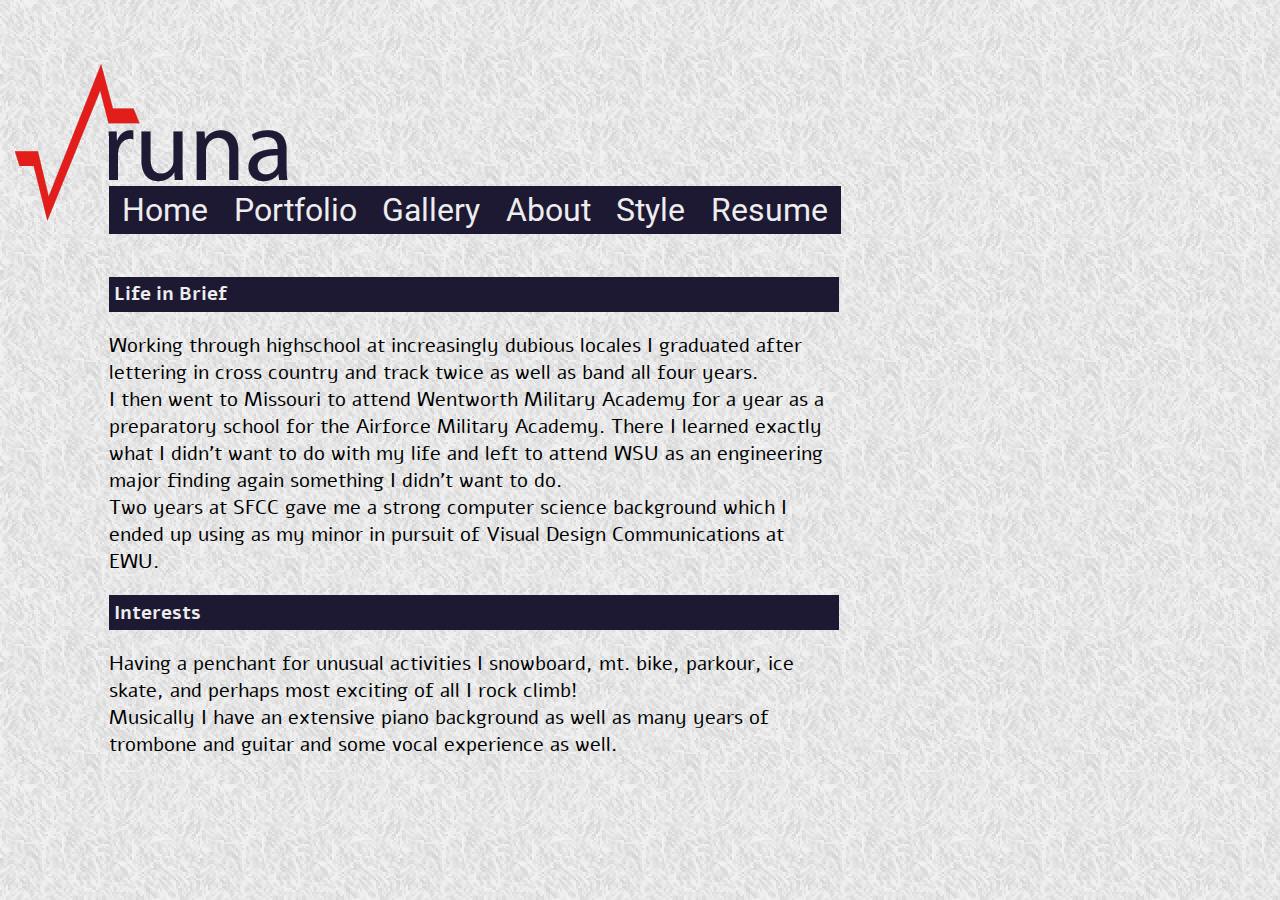
<file: about.html>
<!doctype html>
<html lang="en">
<head>
	<link href='http://fonts.googleapis.com/css?family=Roboto' rel='stylesheet' type='text/css'>
  <link href='http://fonts.googleapis.com/css?family=Alef' rel='stylesheet' type='text/css'>
  <link href='http://fonts.googleapis.com/css?family=Carrois+Gothic+SC' rel='stylesheet' type='text/css'>
	<meta charset="UTF-8">
	<title>About</title>


	<link rel="stylesheet" href="css/styles.css">
</head>
<body>

	<div class="logo">

		<nav>
			<ul>
				<li><a href="index.html">Home</a></li>
				<li><a href="portfolio.html">Portfolio</a></li>
				<li><a href="gallery.html">Gallery</a></li>
				<li><a href="about.html">About</a></li>
				<li><a href="Style.html">Style</a></li>
				<li><a href="resume.html">Resume</a></li>
			</ul>
		</nav>

	</div>
	
	<div class="life">
		<h3>Life in Brief</h3>
		<p>Working through highschool at increasingly dubious locales I graduated after lettering in cross country and track twice as well as band all four years.<br>I then went to Missouri to attend Wentworth Military Academy for a year as a preparatory school for the Airforce Military Academy. There I learned exactly what I didn't want to do with my life and left to attend WSU as an engineering major finding again something I didn't want to do.<br>Two years at SFCC gave me a strong computer science background which I ended up using as my minor in pursuit of Visual Design Communications at EWU.</p>
		<h3>Interests</h3>
		<p>Having a penchant for unusual activities I snowboard, mt. bike, parkour, ice skate, and perhaps most exciting of all I rock climb!<br>Musically I have an extensive piano background as well as many years of trombone and guitar and some vocal experience as well.</p>

	</div>





</body>
</html>
</file>
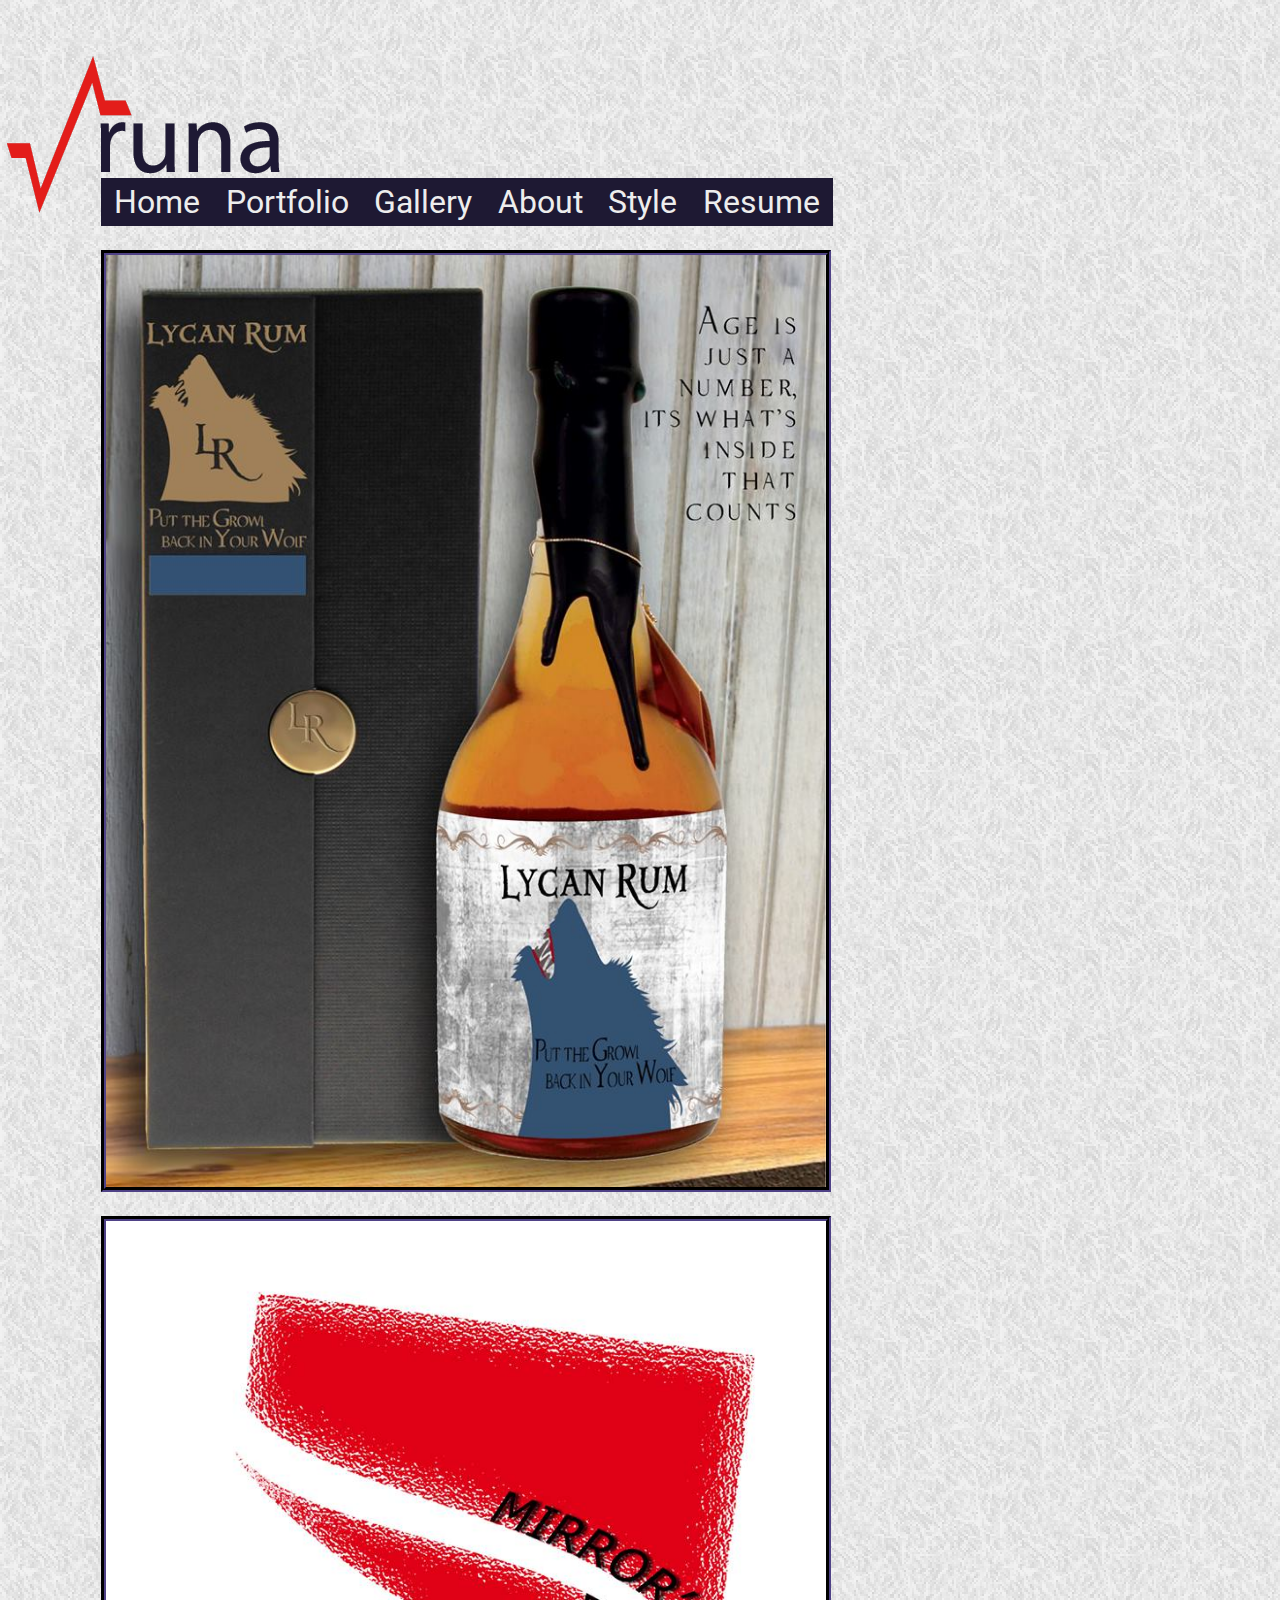
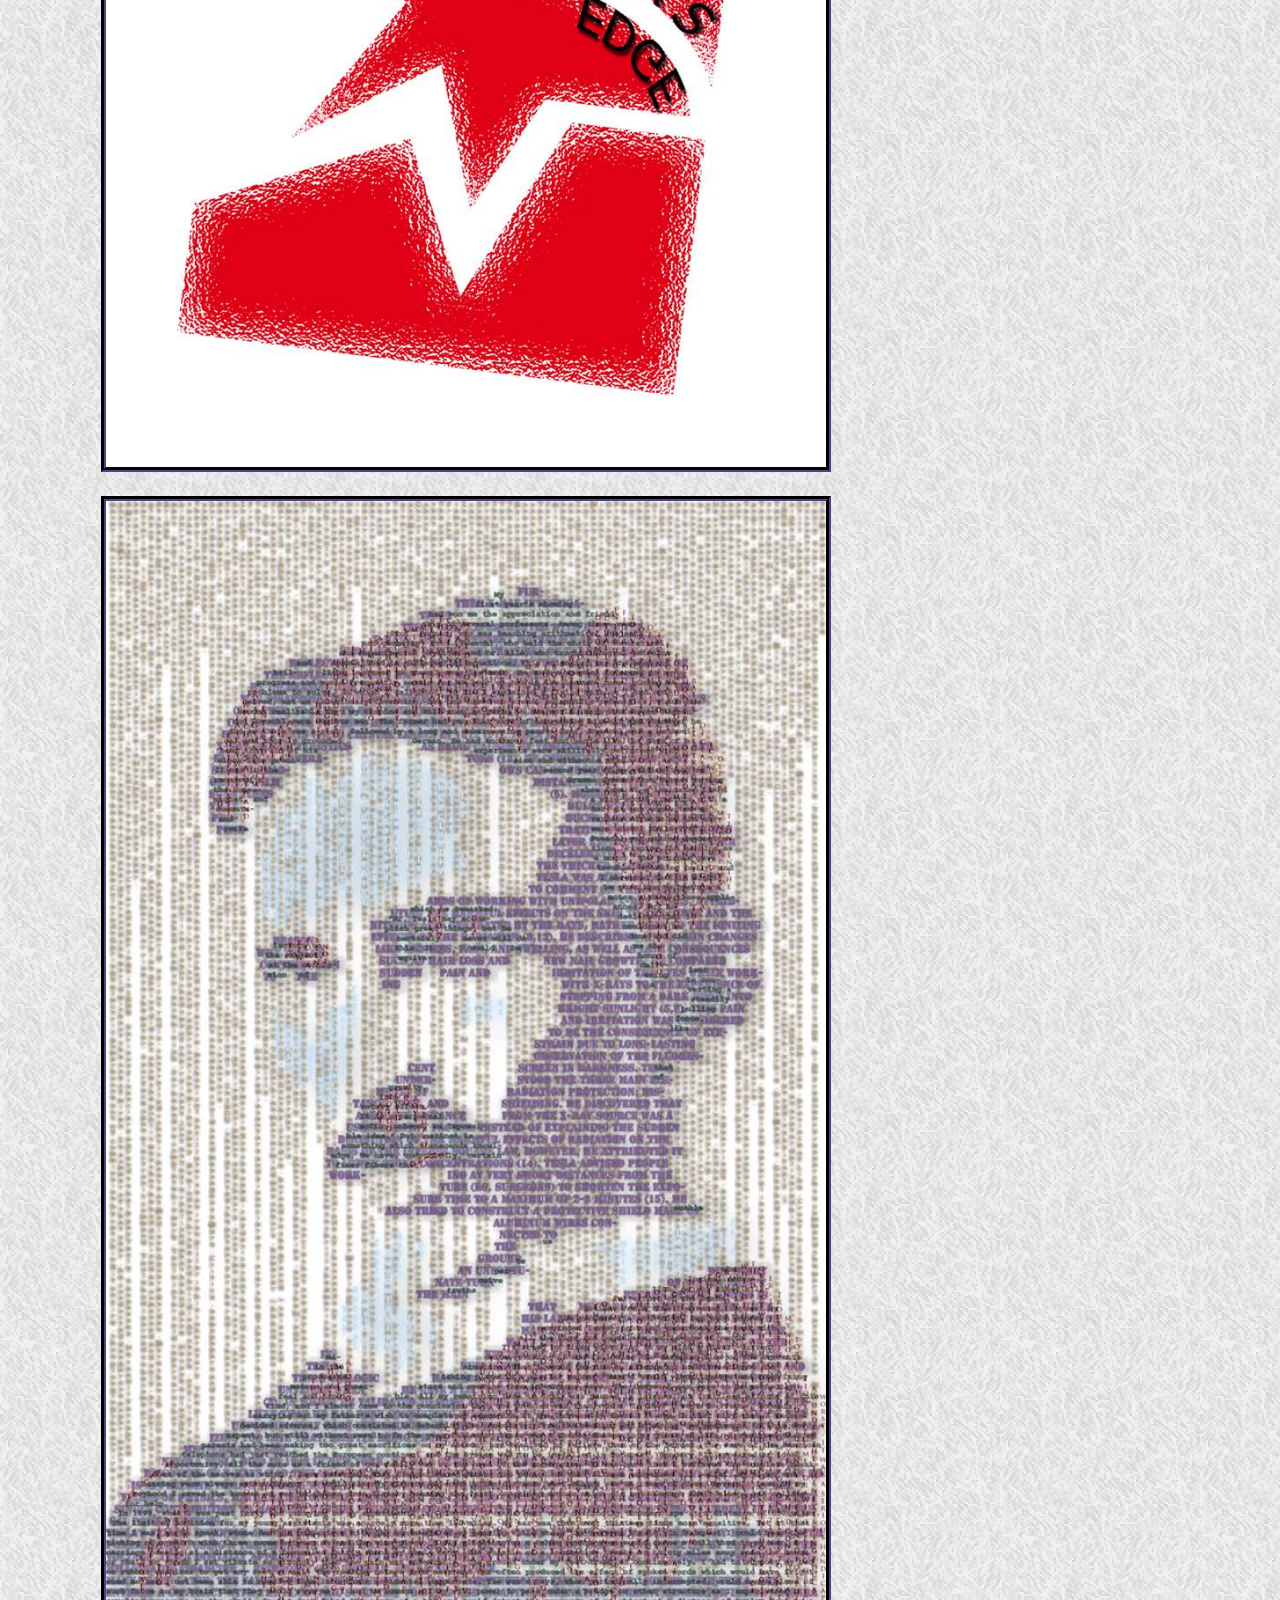
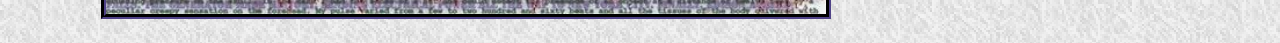
<file: portfolio.html>
<!doctype html>
<html lang="en">
<head>

	<meta charset="UTF-8">
	<title>Portfolio</title>

	<link rel="stylesheet" href="css/normalize.css">
	<link href='http://fonts.googleapis.com/css?family=Roboto' rel='stylesheet' type='text/css'>
	<link href='http://fonts.googleapis.com/css?family=Alef' rel='stylesheet' type='text/css'>
	<link href='http://fonts.googleapis.com/css?family=Carrois+Gothic+SC' rel='stylesheet' type='text/css'>
	


	<link rel="stylesheet" href="css/styles.css">
</head>
<body>

	<div class="logo">

		<nav>
			<ul>
				<li><a href="index.html">Home</a></li>
				<li><a href="portfolio.html">Portfolio</a></li>
				<li><a href="gallery.html">Gallery</a></li>
				<li><a href="about.html">About</a></li>
				<li><a href="Style.html">Style</a></li>
				<li><a href="resume.html">Resume</a></li>
			</ul>
		</nav>

	</div>


	<div class="images">
	
		<img src="img/lycan_rum.jpg" class="show">
		<img src="img/mirrors_edge.jpg" class="show">
		<img src="img/tesla.jpg" class="show">

	</div>




	
</body>
</html>
</file>
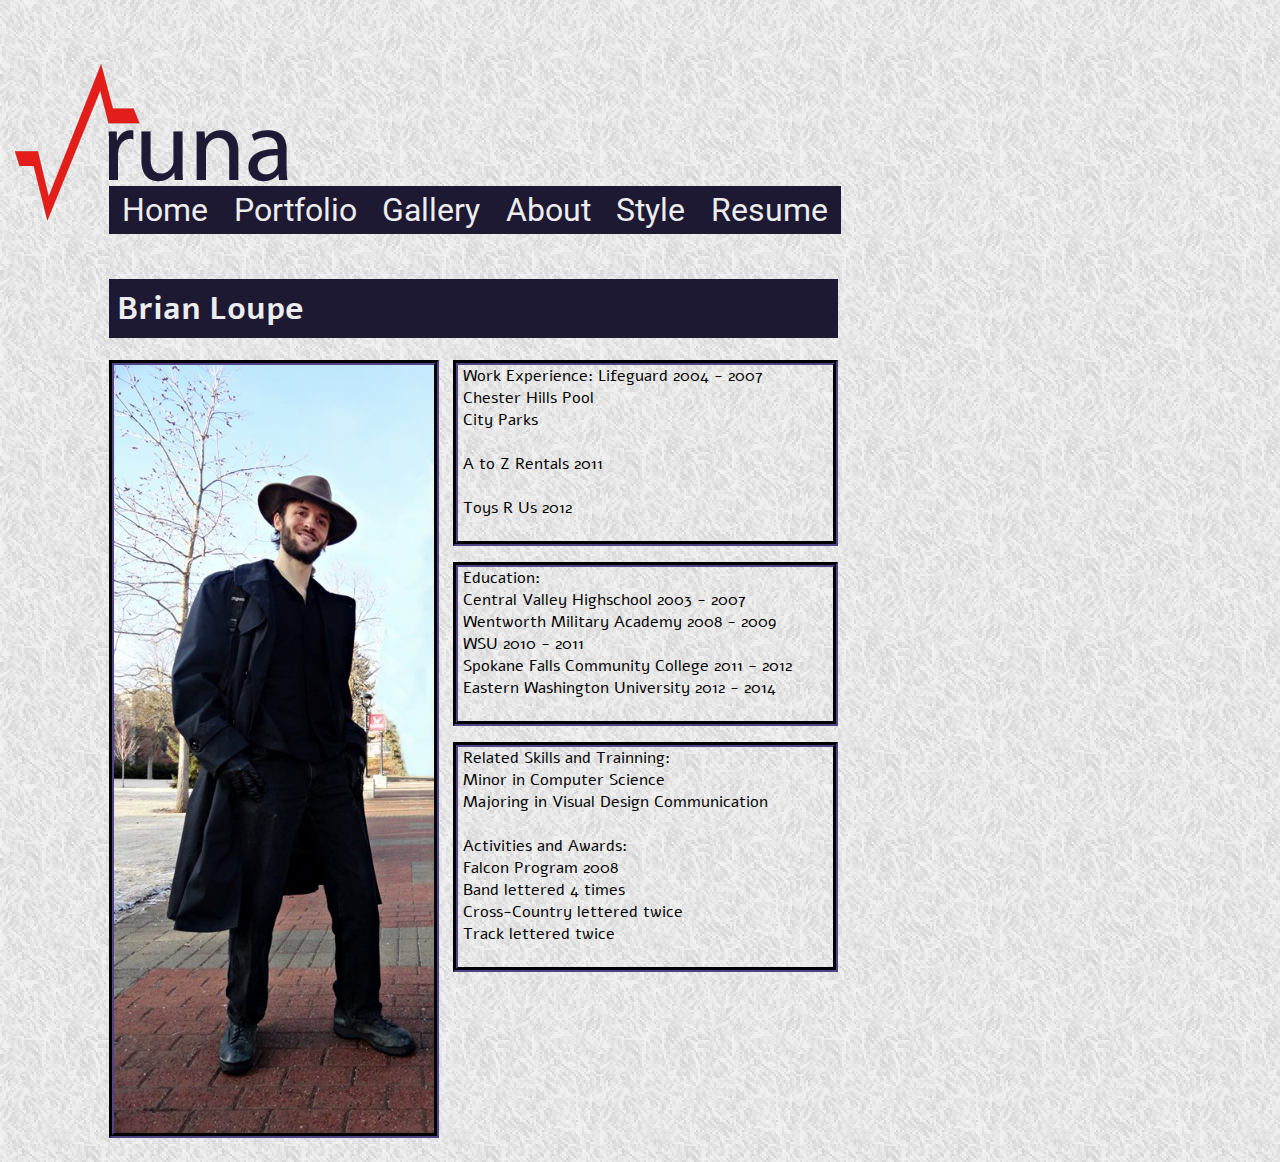
<file: resume.html>
<!doctype html>
<html lang="en">
<head>
	<link href='http://fonts.googleapis.com/css?family=Roboto' rel='stylesheet' type='text/css'>
  <link href='http://fonts.googleapis.com/css?family=Alef' rel='stylesheet' type='text/css'>
  <link href='http://fonts.googleapis.com/css?family=Carrois+Gothic+SC' rel='stylesheet' type='text/css'>
	<meta charset="UTF-8">
	<title>Resume</title>


	<link rel="stylesheet" href="css/styles.css">


</head>
<body>

	<div class="logo">

		<nav>
			<ul>
				<li><a href="index.html">Home</a></li>
				<li><a href="portfolio.html">Portfolio</a></li>
				<li><a href="gallery.html">Gallery</a></li>
				<li><a href="about.html">About</a></li>
				<li><a href="Style.html">Style</a></li>
				<li><a href="resume.html">Resume</a></li>
			</ul>
		</nav>

	</div>

<div class="content">
	<h1>Brian Loupe</h1>


	<div class="image_main">
		<img src="img/profile.jpg">
	</div>

	<div class="stuff">
		<p>
			Work Experience:
			Lifeguard 2004 - 2007<br>
			Chester Hills Pool<br>
			City Parks<br><br>

			A to Z Rentals 2011<br><br>

			Toys R Us 2012<br><br>
		</p>


		<p>
			Education:<br>
			Central Valley Highschool 2003 - 2007<br>
			Wentworth Military Academy 2008 - 2009<br>
			WSU 2010 - 2011<br>
			Spokane Falls Community College 2011 - 2012<br>
			Eastern Washington University 2012 - 2014<br><br>
		</p>

		<p>
			Related Skills and Trainning:<br>
			Minor in Computer Science<br>
			Majoring in Visual Design Communication<br><br>

			Activities and Awards:<br>
			Falcon Program 2008<br>
			Band lettered 4 times<br>
			Cross-Country lettered twice<br>
			Track lettered twice<br><br>
		</p>
	</div>

</div>









</body>
</html>
</file>
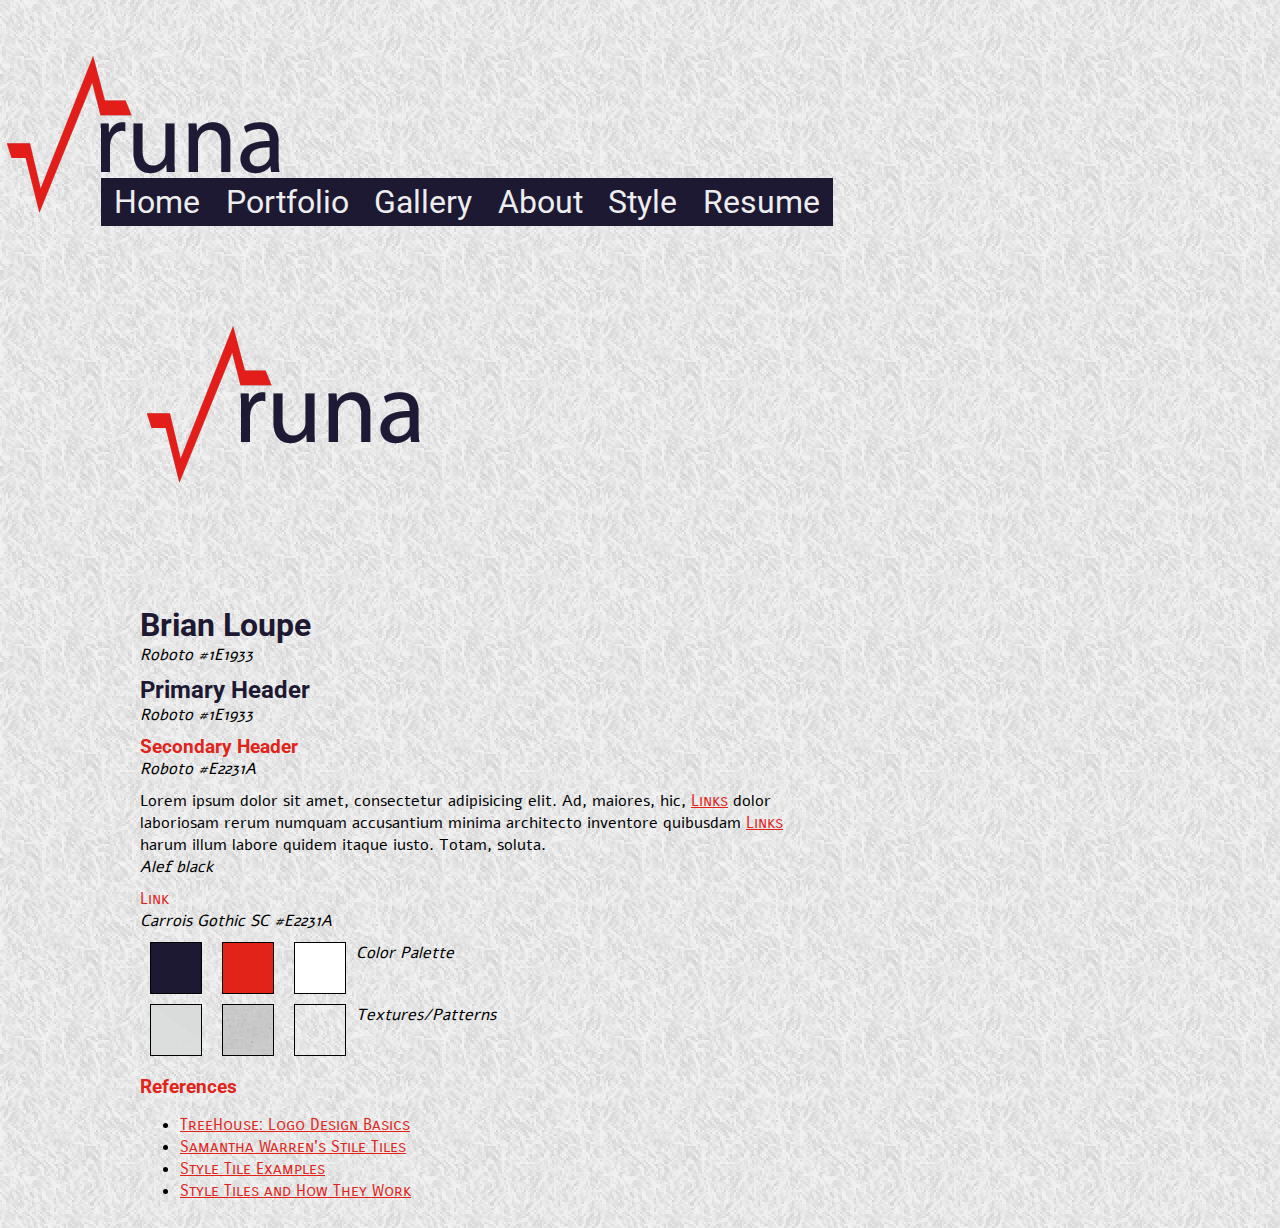
<file: style.html>
<!doctype html>
<html lang="en">
<head>
  <meta charset="UTF-8" />
  <title>Style Tile</title>
	
  <link rel="stylesheet" href="css/normalize.css">
  <link rel="stylesheet" href="css/grid.css">	

  <link href='http://fonts.googleapis.com/css?family=Roboto' rel='stylesheet' type='text/css'>
  <link href='http://fonts.googleapis.com/css?family=Alef' rel='stylesheet' type='text/css'>
  <link href='http://fonts.googleapis.com/css?family=Carrois+Gothic+SC' rel='stylesheet' type='text/css'>
  			
  <link rel="stylesheet" href="css/styles_tile.css">	
	
</head>
<body>


	<div class="logo">

		<nav>
			<ul>
				<li><a href="index.html">Home</a></li>
				<li><a href="portfolio.html">Portfolio</a></li>
				<li><a href="gallery.html">Gallery</a></li>
				<li><a href="about.html">About</a></li>
				<li><a href="Style.html">Style</a></li>
				<li><a href="resume.html">Resume</a></li>
			</ul>
		</nav>

	</div>



	
	<div class="container">
		
		<section>
			<img src="img/website_logo.png" alt="website logo">
		</section>	

		<section class="grid_8">

			<h1>Brian Loupe</h1>
			<em>Roboto #1E1933</em>

			<h2>Primary Header</h2>
			<em>Roboto #1E1933</em>

			<h3>Secondary Header</h3>
			<em>Roboto #E2231A</em>

			<p>Lorem ipsum dolor sit amet, consectetur adipisicing elit. Ad, maiores, hic, <a href="">Links</a> dolor laboriosam rerum numquam accusantium minima architecto inventore quibusdam <a href="">Links </a> harum illum labore quidem itaque iusto. Totam, soluta.</p>
			<em>Alef black</em>
		
			<p><a>Link</a><br>
			<em>Carrois Gothic SC #E2231A</em></p>
			



		</section>
		
		<section class="grid_8">
			<div class="color-1"></div>
			<div class="color-2"></div>
			<div class="color-3"></div>
			<em>Color Palette</em>

			<div class="clear"></div>
		</section>
		
		<section class="grid_8">
			<div class="pattern-1"></div>
			<div class="pattern-2"></div>
			<div class="pattern-3"></div>
			<em>Textures/Patterns</em>

			<div class="clear"></div>
		</section>

		<footer class="grid_6">
			<h3>References</h3>
			<ul>
				<li><a href="http://teamtreehouse.com/library/logo-design-basics">TreeHouse: Logo Design Basics</a></li>
				<li><a href="http://styletil.es/">Samantha Warren's Stile Tiles</a></li>
				<li><a href="http://samanthatoy.com/style-tiles/">Style Tile Examples</a></li>
				<li><a href="http://alistapart.com/article/style-tiles-and-how-they-work">Style Tiles and How They Work</a></li>
			</ul>
		</footer>

		<!-- Clearfix -->
		<div class="clear"></div>

	</div>
	
  
</body>
</html>
</file>
<file: css/styles.css>
body {
	background: url("../img/grey_sandbag_@2X.png");
	font-family: 'Alef', sans-serif;
}

/*intro*/

.logo {
	height: 15.625em;
	background: url("../img/website_logo.png") no-repeat;
	position: relative;
	z-index: 100;

}

/*Navigation*/

nav {
	position: absolute;
	bottom: 1.5em;
	left: 6.33em;
}

nav li {
	float: left;
	list-style: none;
}

nav ul {
	margin: 0;
	-webkit-padding-start: 0px;
}

nav a {
	font-size: 2em;
	background: #1E1933;
  	color: #ededed;
  	font-family: 'Roboto', sans-serif;
  	font-weight: 6.25em;
  	text-align: center;
	text-decoration: none;
	padding: .15em .4em;
	display: block;
	
}

nav a:hover {
	color: #E2231A;
}

nav a:visited {

}

/*navigation end*/

/*RajunCajun*/

.intro {
	width: 51.875em;

}

.intro p {
	font-size: 1.25em;

}

.intro img {
	width: 33.6em;
	float: left;
	margin: 0 1.5em 0 6.33em;
	border: .3125em groove #1E1933;
}




h1, h3 {
	background: #1E1933;
	color: #ededed;
	padding: .25em;
	
}

/*RajunCajun end*/

/*Portfolio*/

.images img {
	width: 45em;
	float: left;
	margin: 0 1.5em 1.5em 6.33em;
	border: .3125em groove #1E1933;


}

/*
.images {
	transition: all;
}
*/

/*Portfolio end*/

/*gallery external css*/

/*About*/

.life {
	width: 45.6em;
	float: left;
	margin: 0 1.5em 1.5em 6.33em;
}

.life p {
	font-size: 1.25em;
}



/*About end*/

/*style external css*/

/*Resume*/

.content {
	width: 45.545em;
	margin-left: 6.33em;
}

.image_main img {
	width: 20em;
	float: left;
	margin-bottom: 1.5em;
	margin-right: 1.5em;
	border: .3125em groove #1E1933;
}

.stuff p {
	margin-left: 21.5em;
	border: .3125em groove #1E1933;
}


/*Resume end*/

/*adaptive design nav*/
@media screen and (max-width: 53em) {

	nav {
		width: 35em;
		bottom: 3.15em;
		left: 6.33em;
	}

	nav a {
		font-size: 1em;
	}


/*adaptive design RajunCajun*/
	.intro {
		width: 28.875em;
	}

	.intro img {
		width: 22em;
	}

  	.intro p {
  		-webkit-margin-before: 0em;
  		-webkit-margin-after: 0em;
  		margin: 1.5em 0 0 7.85em;
  		font-size: .8em;
  	}

/*adaptive design Portfolio*/
	.images img {
		width: 22em;
		
	}

/*adaptive design About*/
	.life {
		width: 22.55em;
		
	}

	.life h3 {
		font-size: 1em;
	}

	.life p {
		font-size: .8em;
	}


/*adaptive design Resume*/

	.content {
	width: 22.55em;
	margin-left: 6.33em;
	}

	.image_main img {
		width: 21.9em;
	}

	.stuff p {
		margin-left: 0em;
		
	}

	.stuff :nth-child(1) {
		margin-top: 55.5em;
	}

}
</file>
<file: css/grid.css>
/*
 Width: 1000px
 # Columns : 12 
 Column width: 65px
 Gutter : 20px 

 */
.grid_1 { width: 65px; }
.grid_2 { width: 150px; }
.grid_3 { width: 235px; }
.grid_4 { width: 320px; }
.grid_5 { width: 405px; }
.grid_6 { width: 490px; }
.grid_7 { width: 575px; }
.grid_8 { width: 660px; }
.grid_9 { width: 745px; }
.grid_10 { width: 830px; }
.grid_11 { width: 915px; }
.grid_12 { width: 1000px; }

.grid_1,
.grid_2,
.grid_3,
.grid_4,
.grid_5,
.grid_6,
.grid_7,
.grid_8,
.grid_9,
.grid_10,
.grid_11,
.grid_12 {
	margin: 0 20px 10px 0;
	float: left;
	display: block;
}

.alpha{margin-left:0px;}
.omega{margin-right:0px;}

.container{
	width: 1000px; 
	margin: auto;
}



.clear{clear:both;display:block;overflow:hidden;visibility:hidden;width:0;height:0}.clearfix:after{clear:both;content:' ';display:block;font-size:0;line-height:0;visibility:hidden;width:0;height:0}* html .clearfix,*:first-child+html .clearfix{zoom:1}
</file>
<file: css/styles_tile.css>
/* Set Your Own Margin & Padding */

body {
	background: url("../img/grey_sandbag_@2X.png");
	font-family: 'Alef', sans-serif;
}

/*intro*/

.logo {
	height: 15.625em;
	background: url("../img/website_logo.png") no-repeat;
	position: relative;
	z-index: 100;

}

/*Navigation*/

nav {
	position: absolute;
	bottom: 1.5em;
	left: 6.33em;
}

nav li {
	float: left;
	list-style: none;
}

nav ul {
	margin: 0;
	-webkit-padding-start: 0px;
}

nav a {
	font-size: 2em;
	background: #1E1933;
  	color: #ededed;
  	font-family: 'Roboto', sans-serif;
  	font-weight: 6.25em;
  	text-align: center;
	text-decoration: none;
	padding: .15em .4em;
	display: block;
	
}

nav a:hover {
	color: #E2231A;
}

nav a:visited {

}

/*navigation end*/














h1 {
	margin: 10px 0 0 0;
	font-family: 'Roboto', sans-serif;
	color: #1E1933;
}

h2 {
	margin: 10px 0 0 0;
	font-family: 'Roboto', sans-serif;
	color: #1E1933;
}

h3 {
	margin: 10px 0 0 0;
	font-family: 'Roboto', sans-serif;
	color: #E2231A;
}

section p {
	margin: 10px 0 0 0;
	color: black;
	font-family: 'Alef', sans-serif;

}

a {
	/*margin: 10px 0 0 0;*/
	color: #E2231A;
	font-family: 'Carrois Gothic SC', sans-serif;
}



/* Layout for Style Tile*/
section {
	margin: 20px 0;
}

/*.color-1,
.color-2,
.color-3,
.pattern-1,
.pattern-2,
.pattern-3 
*/


.color-1 {
	border: 1px solid #000;
	float: left;
	margin: 0 10px;
	height: 50px;
	width: 50px;

	background: #1E1933;

}

.color-2 {
	border: 1px solid #000;
	float: left;
	margin: 0 10px;
	height: 50px;
	width: 50px;

	background: #E2231A;

}

.color-3 {
	border: 1px solid #000;
	float: left;
	margin: 0 10px;
	height: 50px;
	width: 50px;

	background: #FFFFFF;

}

.pattern-1 {
	border: 1px solid #000;
	float: left;
	margin: 0 10px;
	height: 50px;
	width: 50px;

	background: url("../img/shattered.png");

}

.pattern-2 {
	border: 1px solid #000;
	float: left;
	margin: 0 10px;
	height: 50px;
	width: 50px;

	background: url("../img/mooning_@2X.png");

}

.pattern-3 {
	border: 1px solid #000;
	float: left;
	margin: 0 10px;
	height: 50px;
	width: 50px;

	background: url("../img/grey_sandbag_@2X.png");

}

/* Show Grid */
.showgrid {
	background: url("../img/grid-bg.png") repeat-y;
}







/*
h3 {
	font-weight: bold;
	font-size: 1.5em;
}

h4 {
	color: orange;
	font-size: 1.25em;

	h5{
		font-size: .75em;
	}
}



/*1em == 16px*/



/*adaptive design nav*/
@media screen and (max-width: 53em) {

	nav {
		width: 35em;
		bottom: 3.15em;
		left: 6.33em;
	}

	nav a {
		font-size: 1em;
	}
</file>
